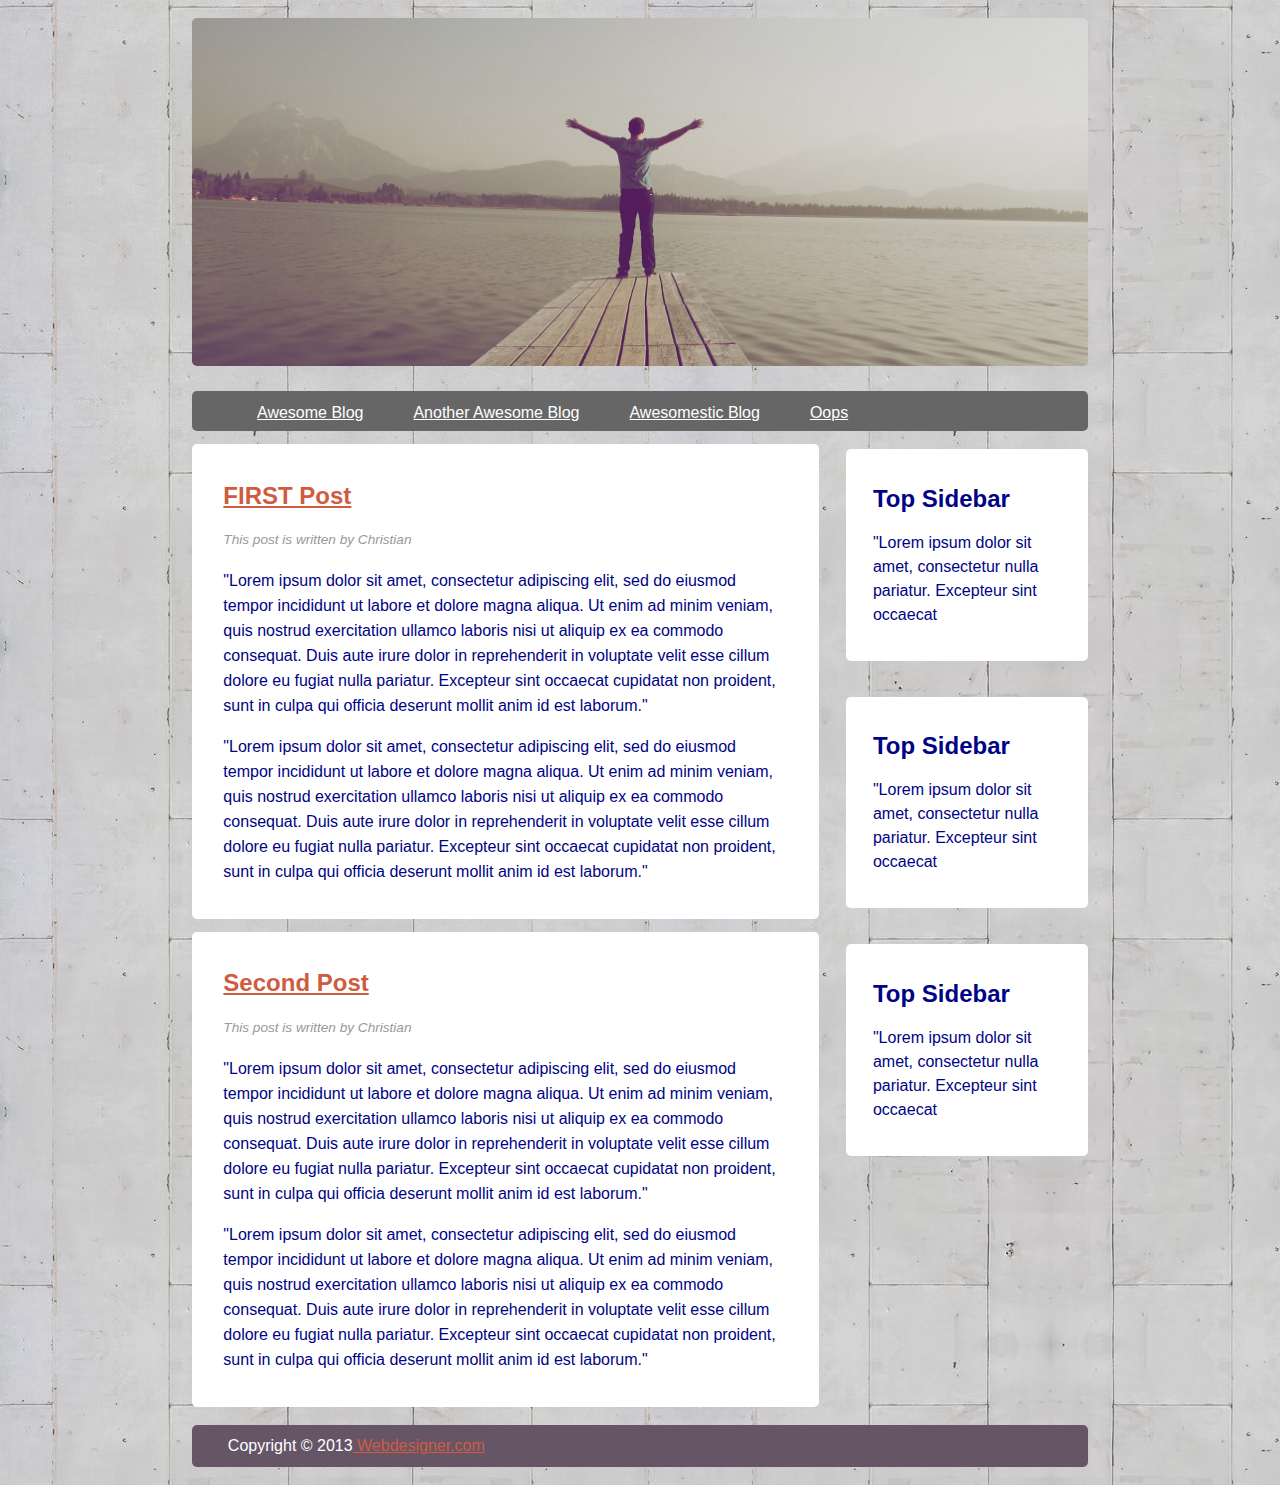
<file: index.html>
<!DOCTYPE html>
<html lang="en">
<head>
<title> LEARN HTML</title>
<link href="style1.css"rel="stylesheet" type="text/css">
</head>
<body class="body">
	
		<header class="mainheader"> 
			<img src="abc.jpg" height="600px">
		<nav><ul>
			<li><a href="index.html"> Awesome Blog </a></li>
			<li><a href="index2.html"> Another Awesome Blog </a></li>
			<li><a href="index3.html"> Awesomestic Blog </a></li>
			<li><a href="index.html"> Oops </a></li>
		</ul></nav>
		
		<div class="maincontent">
			<div class="content">
				<article class="topcontent">
				<header>
						<h2> <a href="#" title="First Post"> FIRST Post </a	> </h2>
				</header>
				
				<footer>
					<p class="post-info"> This post is written by Christian </p>
				</footer>
				<content>
						<p>"Lorem ipsum dolor sit amet, consectetur adipiscing elit, sed do eiusmod tempor incididunt ut labore et dolore magna aliqua. Ut enim ad minim veniam, quis nostrud exercitation ullamco laboris nisi ut aliquip ex ea commodo consequat. Duis aute irure dolor in reprehenderit in voluptate velit esse cillum dolore eu fugiat nulla pariatur. Excepteur sint occaecat cupidatat non proident, sunt in culpa qui officia deserunt mollit anim id est laborum."
							</p>
						<p>"Lorem ipsum dolor sit amet, consectetur adipiscing elit, sed do eiusmod tempor incididunt ut labore et dolore magna aliqua. Ut enim ad minim veniam, quis nostrud exercitation ullamco laboris nisi ut aliquip ex ea commodo consequat. Duis aute irure dolor in reprehenderit in voluptate velit esse cillum dolore eu fugiat nulla pariatur. Excepteur sint occaecat cupidatat non proident, sunt in culpa qui officia deserunt mollit anim id est laborum."
							</p>
				</content>
				</article>
				<article class="bottomcontent">
				<header>
						<h2> <a href="#" title="First Post"> Second Post </a> </h2>
				</header>
				
				<footer>
					<p class="post-info"> This post is written by Christian </p>
				</footer>
				<content>
						<p>"Lorem ipsum dolor sit amet, consectetur adipiscing elit, sed do eiusmod tempor incididunt ut labore et dolore magna aliqua. Ut enim ad minim veniam, quis nostrud exercitation ullamco laboris nisi ut aliquip ex ea commodo consequat. Duis aute irure dolor in reprehenderit in voluptate velit esse cillum dolore eu fugiat nulla pariatur. Excepteur sint occaecat cupidatat non proident, sunt in culpa qui officia deserunt mollit anim id est laborum."
							</p>
						<p>"Lorem ipsum dolor sit amet, consectetur adipiscing elit, sed do eiusmod tempor incididunt ut labore et dolore magna aliqua. Ut enim ad minim veniam, quis nostrud exercitation ullamco laboris nisi ut aliquip ex ea commodo consequat. Duis aute irure dolor in reprehenderit in voluptate velit esse cillum dolore eu fugiat nulla pariatur. Excepteur sint occaecat cupidatat non proident, sunt in culpa qui officia deserunt mollit anim id est laborum."
							</p>
				</content>
				</article>
			</div>
		</div>
		
		<aside class="topsidebar">
				<article>
					<h2> Top Sidebar </h2>
					<p>"Lorem ipsum dolor sit amet, consectetur nulla pariatur. Excepteur sint occaecat</p>
					</article>	
		</aside>
		<aside class="middlesidebar">
				<article>
					<h2> Top Sidebar </h2>
					<p>"Lorem ipsum dolor sit amet, consectetur nulla pariatur. Excepteur sint occaecat</p>
				</article>	
		</aside>
		<aside class="bottomsidebar">
				<article>
					<h2> Top Sidebar </h2>
					<p>"Lorem ipsum dolor sit amet, consectetur nulla pariatur. Excepteur sint occaecat</p>
				</article>	
		</aside>
		
		<footer class="mainfooter">
			<p>Copyright &copy; 2013<a href="#" title="1stwebdesigner.com"> Webdesigner.com </a></p>
		</footer>	
</body>
</html>
</file>
<file: style1.css>
body{
background:url('image.jpg');
color:#000385;
font-size:7.5em%;
font-family:Arial,'Lucide Same Unicode';
text-align:left;
line-height:1.5em;
}
.body{
	margin:0 auto;
	width:70%;
	clear:both;
}
a:link,a:visited{
color:#cf5c3f;

}
a:hover,a:active{
background-color:#cf5c3f;
color:#fff;

}
.mainheader img{
width:100%;
height:auto;
border-radius: 5px;
margin:2% 0;
}
.mainheader nav{
background-color:#666;
height:40px;
border-radius:5px;
-moz-border-radius: 5px;
-webkit-border-radius:5px;
}
.mainheader nav ul{
list-style:none;
margin:0 auto;
}
.mainheader nav ul li{
float:left;
display:inline;
}
.mainheader nav a:link,.mainheader nav a:visited{
color:#fff;
display:inline-block;
padding:10px 25px;
height:20px;
}
.mainheader nav a:hover,.mainheader nav a:active,
.mainheader nav a.active a:link,.mainheader nav .active a:visited{
background-color:#CF5C3F;
text-shadow:none;
}
.mainheader nav ul li a{
border-radius:5px;
-moz-border-radius: 5px;
-webkit-border-radius:5px;
}
.maincontent{
line-height:25px;
border-radius:5px;
-moz-border-radius: 5px;
-webkit-border-radius:5px;
}
.content{
width:70%;
float:left;
}
.topcontent{
	background-color:#FFF;
	border-radius: 5px;
	-moz-border-radius: 5px;
	-webkit-border-radius:5px;
	padding: 3% 5%;
	margin-top:2%;
}
.bottomcontent{
	background-color:#FFF;
	border-radius: 5px;
	-moz-border-radius: 5px;
	-webkit-border-radius:5px;
	padding:3% 5%;
	margin-top:2%;
}
.post-info{
font-style:italic;
color:#999;
font-size:85%;
}
.topsidebar{
	width:21%;
	float:left;
	background:#fff;
	border-radius: 5px;
	-moz-border-radius: 5px;
	-webkit-border-radius:5px;
	 margin-left:3%;
	 padding:2% 3%;
	 margin-bottom:2%;
	 margin-top:2%;
}
.middlesidebar{
	width:21%;
	float:left;
	background:#fff;border-radius: 5px;
	-moz-border-radius: 5px;
	-webkit-border-radius:5px;
	margin-left:3%;
	padding:2% 3%;
	margin-bottom:2%;
	 margin-top:2%;
}
.bottomsidebar{
	width:21%;
	float:left;
	background:#fff;
	border-radius: 5px;
	-moz-border-radius: 5px;
	-webkit-border-radius:5px;
	margin-left:3%;
	padding:2% 3%;
	margin-bottom:2%;
	 margin-top:2%;
	}
	
.mainfooter{
width:100%;
float:left;
border-radius: 5px;
	-moz-border-radius: 5px;
	-webkit-border-radius:5px;
	background:#656;
	margin:2% 0;
	
}
.mainfooter p{
width:92%;
margin:1% auto;
color:#fff;
}

@media only screen and (min-width:150px) and (max-width:600px){
.body{
	width:90%;
	font-size:95;
	}
.mainheader img{
width:100%;
}
.mainheader nav{
height:160px;
}
.mainheader nav ul{
padding-left:0;
}
.mainheader nav ul li{
width:100%;
text-align:center;
}
.mainheader nav a:link,.mainheader nav a:visited{
padding:10px 25px;
height:20px;
display:block;
}
.content{
width:100%;
float:left;
}
.post-info{
display:none;
}
.topcontent{
	background-color:#FFF;
	padding: 3% 5%;
	margin-top:2%;
	margin-bottom:4%;
}
.bottomcontent{
	margin-top:3%;
}


.topsidebar{
	width:94%;
	float:left;
	 padding:2% 3%;
	margin:2% 0 2% 0;
}
.middlesidebar{
	width:94%;
	float:left;
	 padding:2% 3%;
	margin:2% 0 2% 0;
}
.bottomsidebar{
	width:94%;
	float:left;
	 padding:2% 3%;
	margin:2% 0 2% 0;
	}

}
</file>
